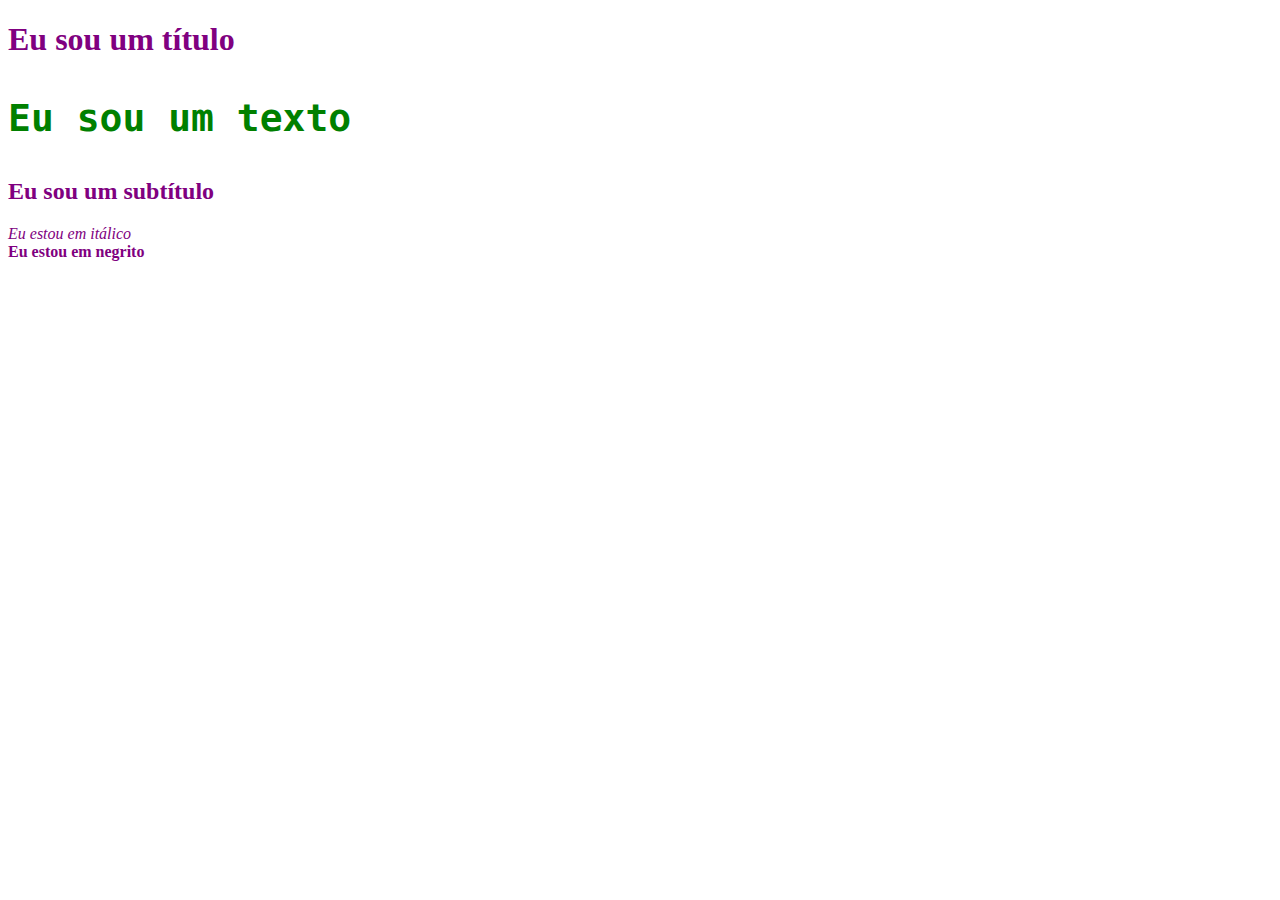
<file: index.html>
<!DOCTYPE html>
<html lang="pt-br">

<head>
    <meta charset="UTF-8">
    <meta http-equiv="X-UA-Compatible" content="IE=edge">
    <meta name="viewport" content="width=device-width, initial-scale=1.0">
    <title>Document</title>
    <link rel="stylesheet" href="estilos.css">
</head> 

<body>
    <h1 class="destaque">Eu sou um título</h1>
    <p> Eu sou um texto</p>
    <h2 class="destaque">Eu sou um subtítulo</h2>
    <i class="destaque">Eu estou em itálico</i> <br>
    <b class="destaque">Eu estou em negrito</b>

</body>

</html>
</file>
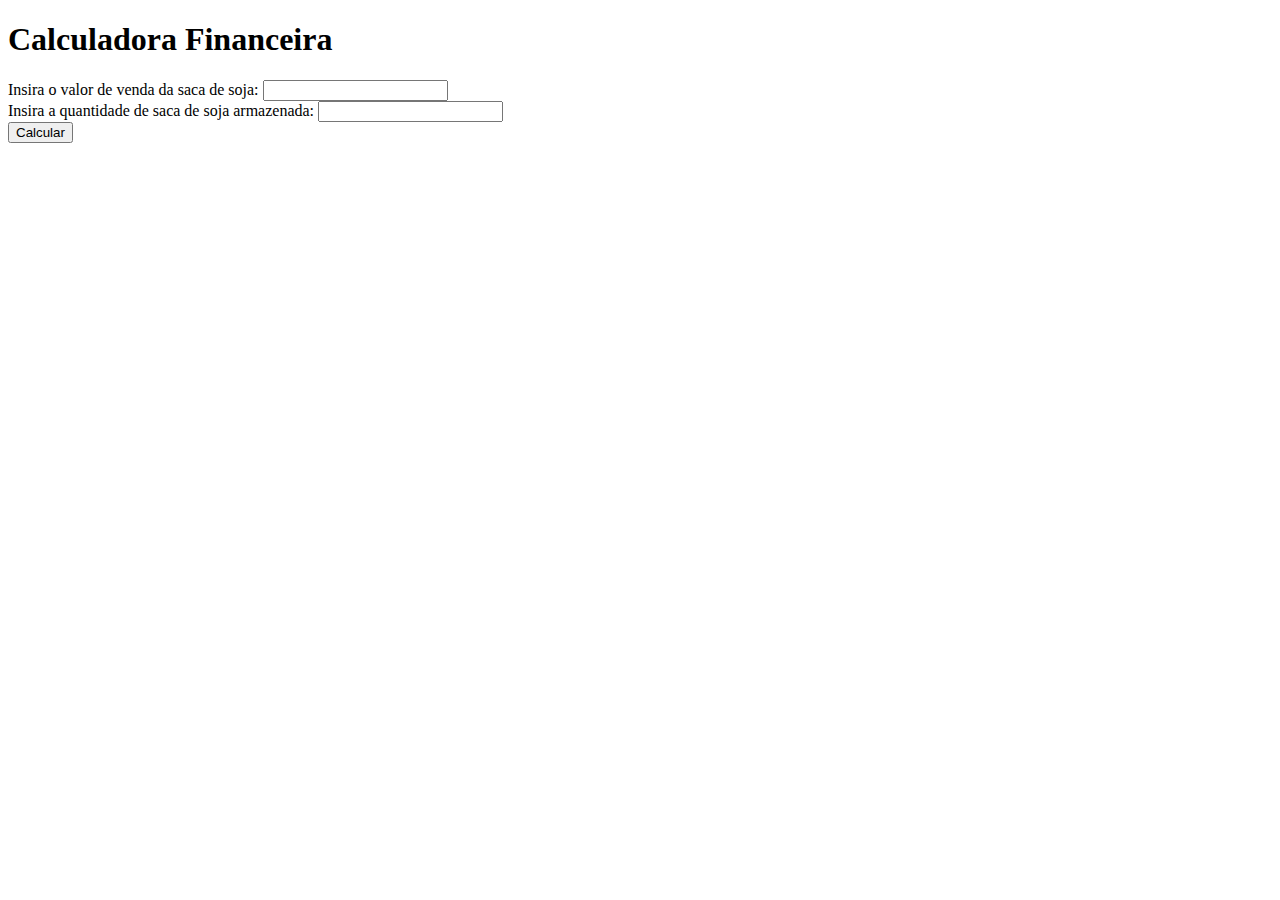
<file: Calculadora/calculadora.html>
<!DOCTYPE html>
<html lang="en">
<head>
    <meta charset="UTF-8">
    <meta http-equiv="X-UA-Compatible" content="IE=edge">
    <meta name="viewport" content="width=device-width, initial-scale=1.0">
    <title>Calculadora</title>
</head>
<body>
    <h1>Calculadora Financeira</h1>
    Insira o valor de venda da saca de soja: <input id="valor" type="text">
    <br>
    Insira a quantidade de saca de soja armazenada: <input id="quantidade" type="text">
    <br>
    <button onclick="calc()">Calcular</button>
    <div id="div_msg"></div>
</body>
</html>

    <script>
        function calc() {
            var total = valor.value * quantidade.value;
            var desperdicio = total * 0.52; 
            var projeto = total * 0.30;
            var dif = desperdicio - projeto;

            div_msg.innerHTML = `Você tem uma perda no valor de 52% em sua safra resultando o valor de R$${desperdicio}. <br>
            Com o nosso projeto esse valor diminuiria para R$${projeto}, reduzindo para 30%. <br>
            Tendo como lucro a mais o valor de R$${dif}.`
        }
    </script>
</file>
<file: estilos.css>
.destaque {
    color: purple;
}

p {
    color: green;
    font-size: 38px;
    font-family: monospace;
    font-weight: 900;
}
</file>
